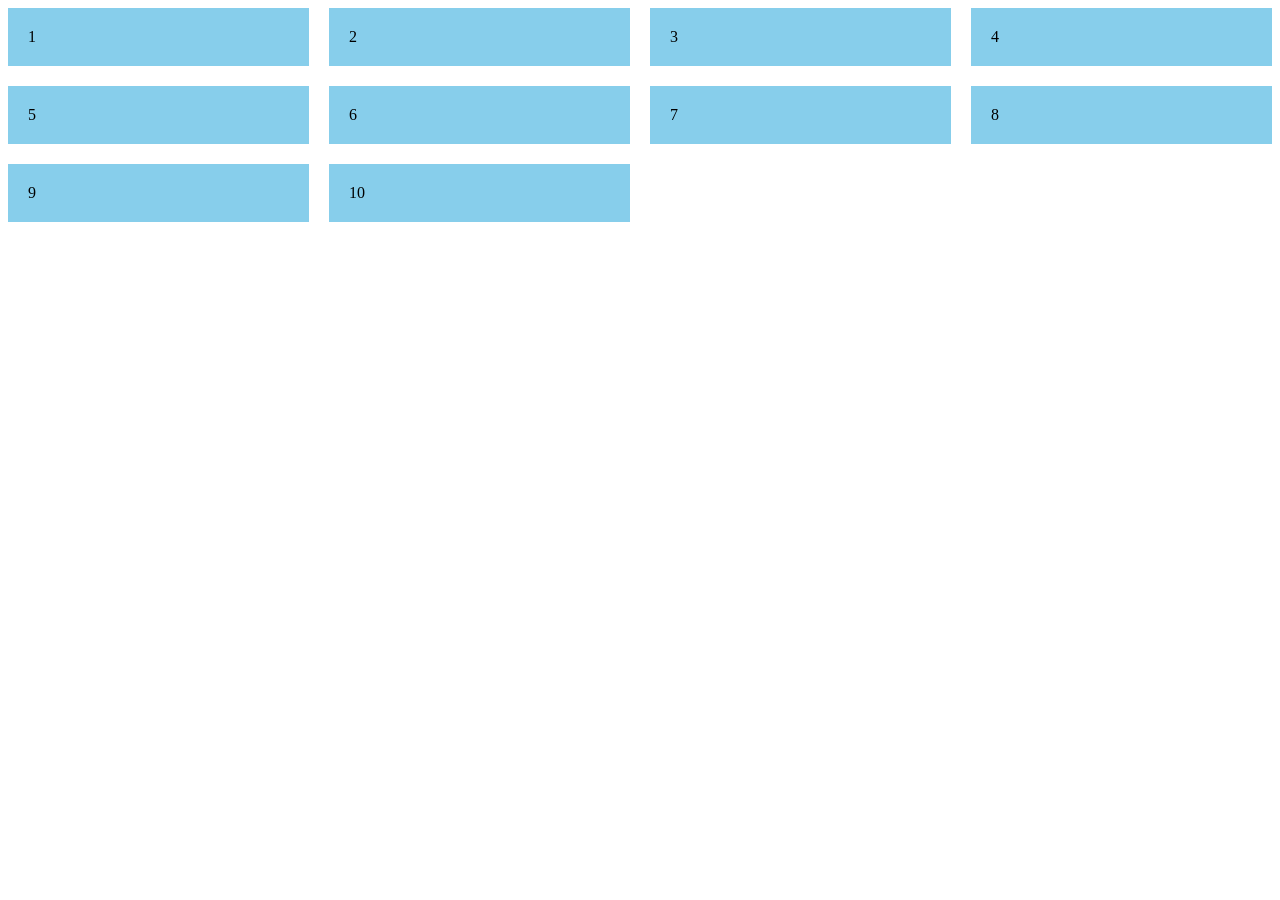
<file: index.html>
<!DOCTYPE html>
<html lang="en">
<head>
    <meta charset="UTF-8">
    <meta name="viewport" content="width=device-width, initial-scale=1.0">
    <title>Document</title>
    <link rel="stylesheet" href="style.css">
</head>
<body>
    <div class="container">
        <!-- <div class="header">header</div> -->
        <div class="box">1</div>
        <div class="box">2</div>
        <div class="box">3</div>
        <div class="box">4</div>
        <div class="box">5</div>
        <div class="box">6</div>
        <div class="box">7</div>
        <div class="box">8</div>
        <div class="box">9</div>
        <div class="box">10</div>
        
    </div>
</body>
</html>
</file>
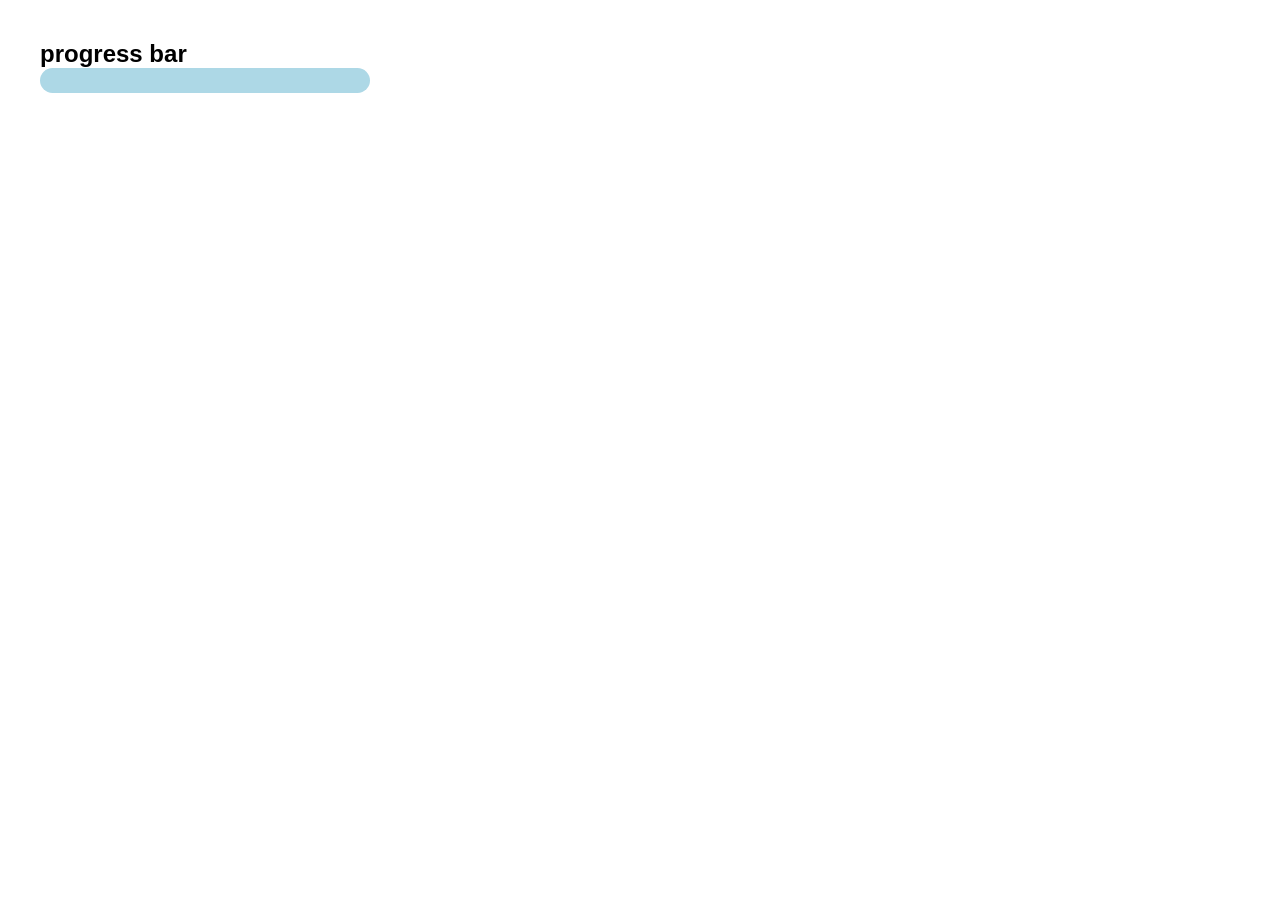
<file: progress.html>
<!DOCTYPE html>
<html lang="en">
<head>
    <meta charset="UTF-8">
    <meta name="viewport" content="width=device-width, initial-scale=1.0">
    <title>Document</title>
    <link rel="stylesheet" href="progress.css">
</head>
<body>
    <h2>progress bar</h2>
    <div class="progress-container">
      <div class="progress0-bar"></div>
    </div>
</body>
</html>
</file>
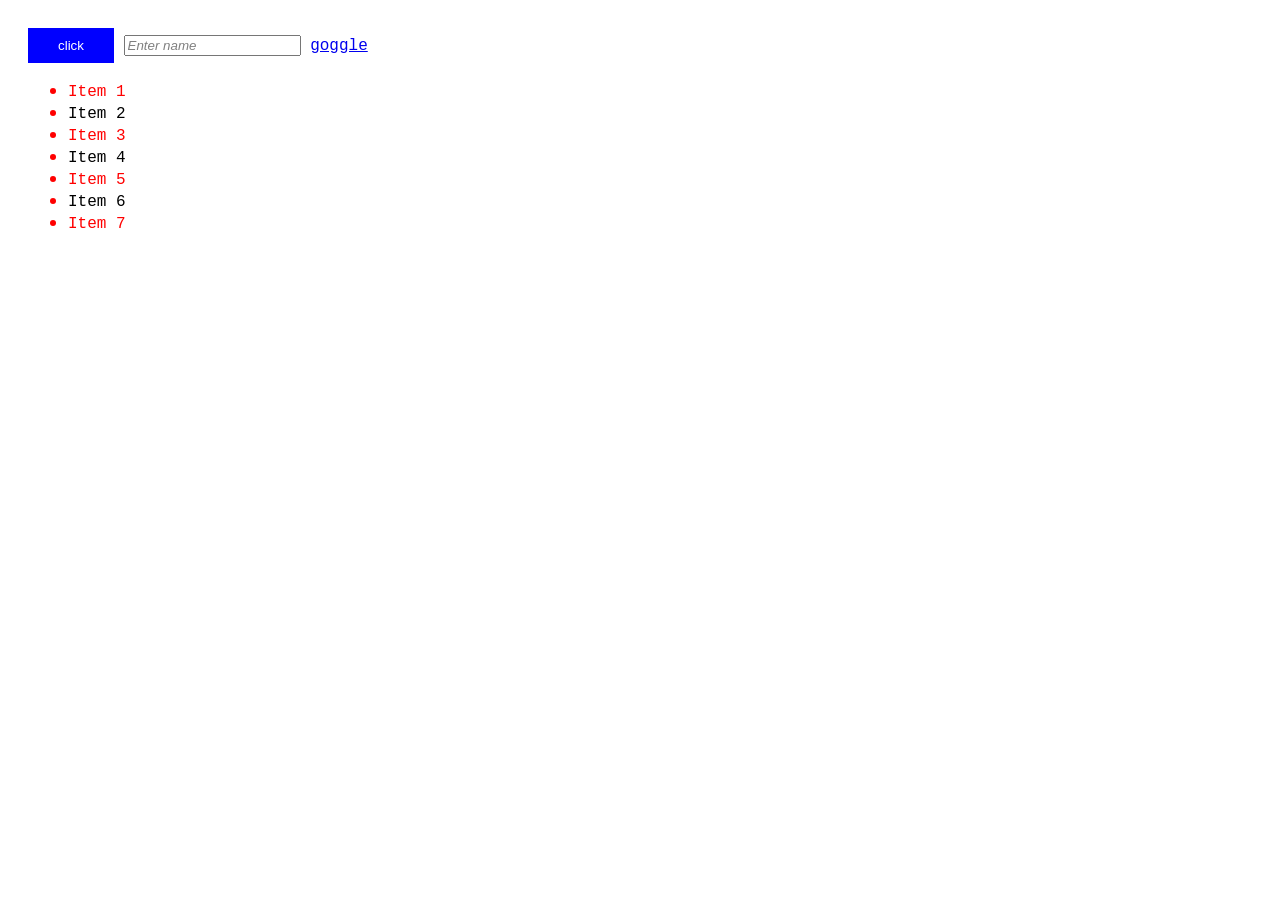
<file: pseudo.html>
<!DOCTYPE html>
<html lang="en">
<head>
    <meta charset="UTF-8">
    <meta name="viewport" content="width=device-width, initial-scale=1.0">
    <title>Document</title>
    <link rel="stylesheet" href="pseudo.css">
</head>
<body>
  <!-- <h1>hello pw</h1> -->
  <!-- <a href="#">Home</a> -->
  <!-- <button>Inbox</button> -->
  <!-- <p>hello student, welcome to pw</p> -->
 <!-- <p>Lorem ipsum dolor sit amet consectetur adipisicing elit. 
    Aliquid quod minus debitis deleniti ab vel voluptas,
    eius voluptatem provident, ducimus in tenetur alias
    consequuntur accusamus nihil rem aliquam laboriosam! 
    Earum odit perferendis cumque, culpa maiores delectus
    repellendus doloremque officia suscipit tempora quibusdam,
    soluta officiis sapiente molestias ea! Fugiat tempora maxime,
    deserunt possimus itaque natus neque temporibus illo culpa modi
    quasi. Perferendis optio sint dolor cumque provident vel temporibus
    magnam eius fugit nostrum quia unde consectetur, voluptate fugiat?
    Neque, quia veniam, sed molestiae inventore tempore, omnis atque quae
    tempora nam sapiente! Dolore eaque repudiandae tempora soluta itaque
    quibusdam nostrum quae autem?
 </p> -->
  <!-- <h1>css selection</h1>
  <p>Lorem ipsum dolor sit, amet consectetur adipisicing elit. Molestias 
     eligendi similique sequi natus nobis magnam magni saepe fugit eos
     expedita sunt incidunt perspiciatis, laborum necessitatibus
      praesentium. Delectus ducimus laudantium reprehenderit!
    </p>
    <p>Lorem ipsum dolor sit amet consectetur adipisicing elit. Dolor, nisi.</p>
    <input type="text" placeholder="enter your name" />
    <ul>
        <li>Apple</li>
        <li>mango</li>
    </ul> -->
    <button>click</button>
    <input type="text" placeholder="Enter name"/>
    <a href="https://www.goggle.com/">goggle</a>
  <ul>
    <li>Item 1</li>
    <li>Item 2</li>
    <li>Item 3</li>
    <li>Item 4</li>
    <li>Item 5</li>
    <li>Item 6</li>
    <li>Item 7</li>
  </ul>
</body>
</html>
</file>
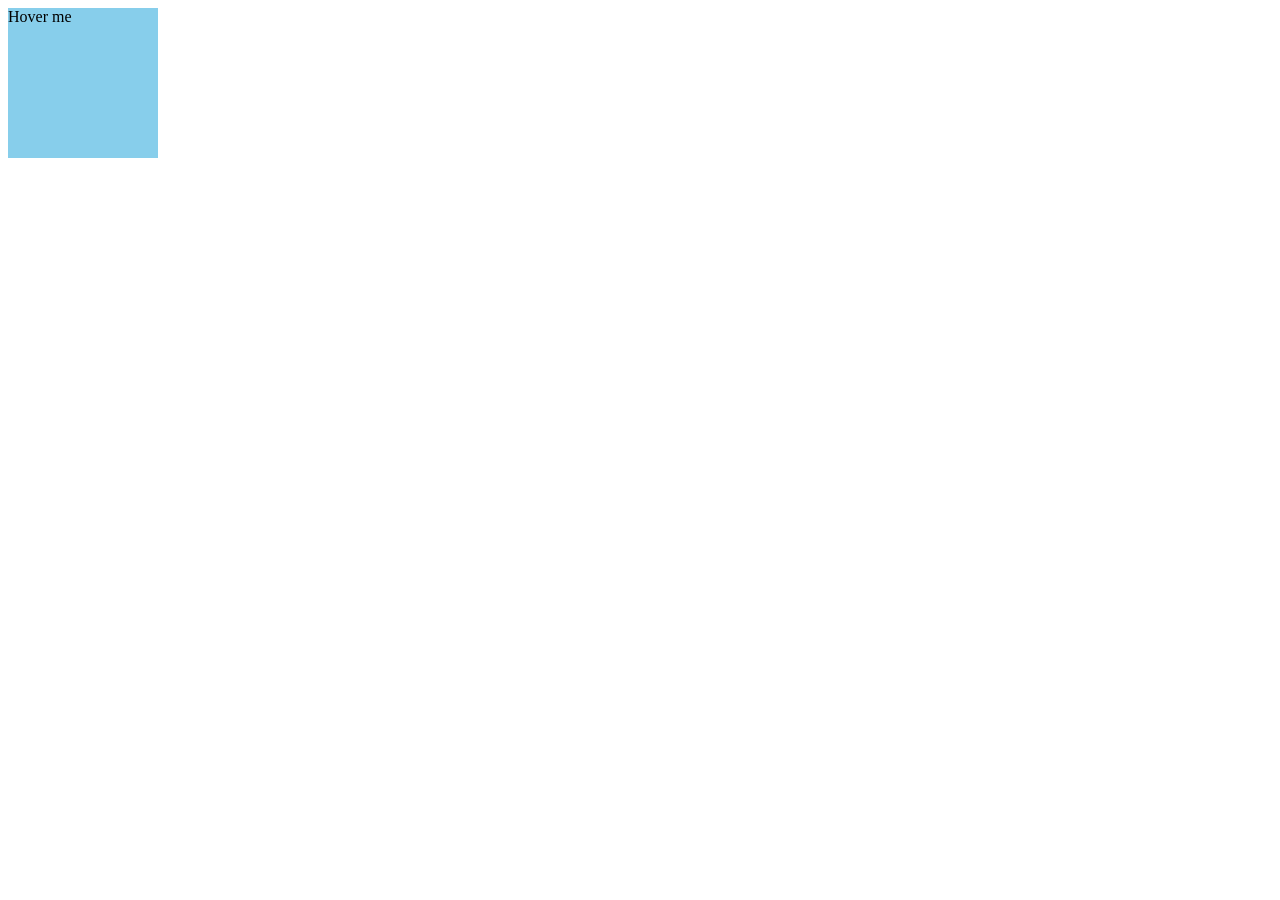
<file: transition.html>
<!DOCTYPE html>
<html lang="en">
<head>
    <meta charset="UTF-8">
    <meta name="viewport" content="width=device-width, initial-scale=1.0">
    <title>Document</title>
    <link rel="stylesheet" href="transition.css">
</head>
<body>
    <!-- <button>Hover me</button> -->
    <div class="box">Hover me</div>
</body>
</html>
</file>
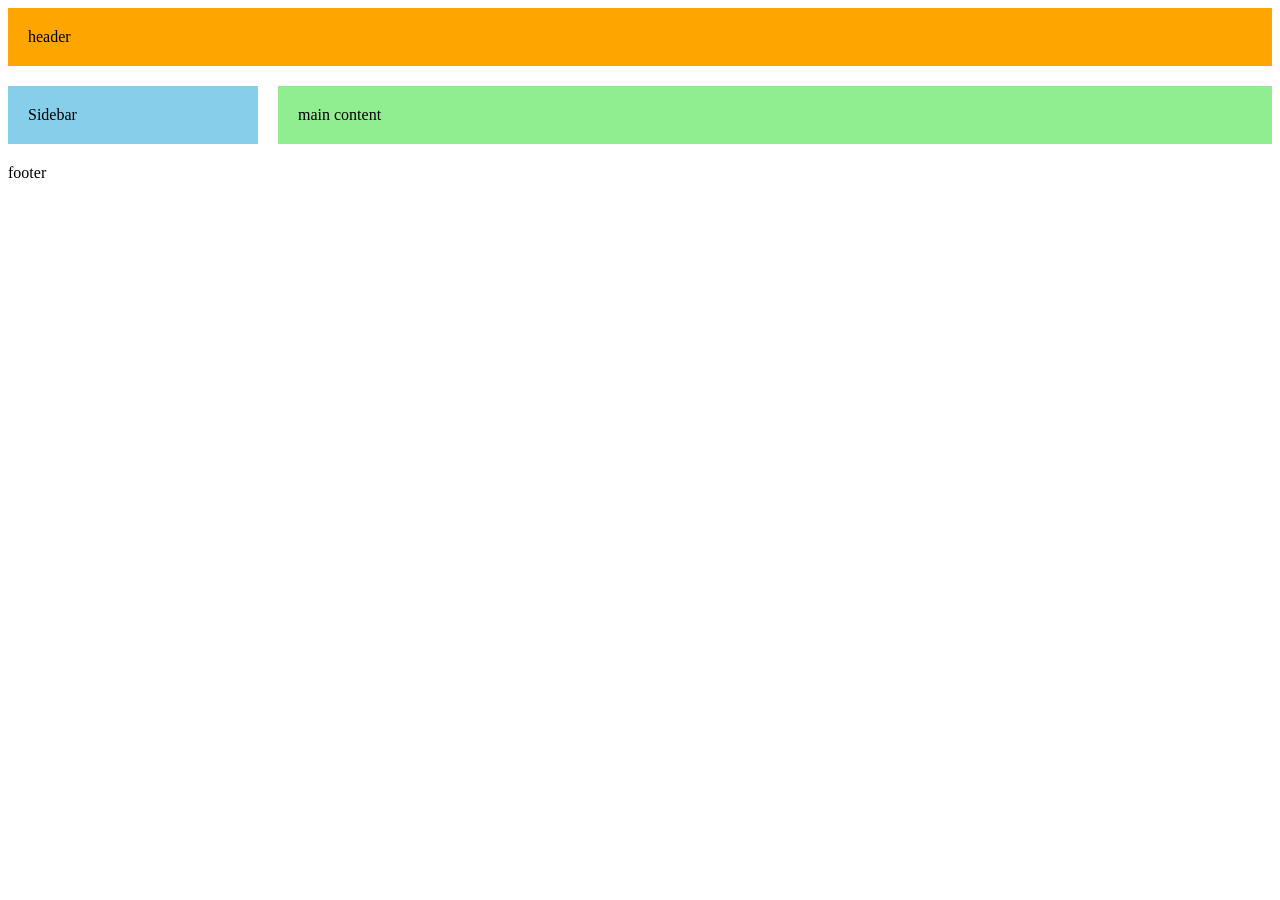
<file: youtube.html>
<!DOCTYPE html>
<html lang="en">
<head>
    <meta charset="UTF-8">
    <meta name="viewport" content="width=device-width, initial-scale=1.0">
    <title>Document</title>
    <link rel="stylesheet" href="youtube.css">
</head>
<body>
    <div class="container">
    <header>header</header>
    <aside>Sidebar</aside>
    <main>main content</main>
    <footer>footer</footer>
    </div>
</body>
</html>
</file>
<file: style.css>
.container{
  display: grid;
  /* grid-template-columns: repeat(10,1fr); */
  grid-template-columns: repeat(auto-fill, minmax(250px,1fr));
  /* grid-template-columns: repeat(10,minmax(25px,1fr)); */
  /* grid-template-columns: 200px 200px 200px;
  grid-template-columns: 1fr 1fr 1fr;
  grid-template-columns: 2fr 1fr 1fr;
  grid-template-rows: 100px 200px;
  grid-template-columns: 1fr 1fr;
  gap: 20px;
  row-gap: 20px;
  column-gap: 20px;
  row-gap: 20px;
  grid-gap: 20px;
  grid-template-rows: 150px 150px;
  justify-items: center;
  align-items: center;
  place-items: center;
  border: 2px solid red; */
  gap: 20px;

     

}

/* .header{
  background: orange;
  padding: 20px;
  grid-column: 1/-1;
  grid-column: 1/1;
  grid-row: 1/3;
  grid-row: 1/4;
  grid-column: 1/4;
} */

.box{
  /* border: 2px solid black;
  height: 80px;
  width: 80px; */
  background: skyblue;
  padding: 20px;
  
}
</file>
<file: progress.css>
*{
    margin: 0;
    padding: 0;
    box-sizing: border-box;
}

body {
    font-family: Arial, Helvetica, sans-serif;
    padding: 40px;
}

.progress-container {
    width: 330px;
    height: 25px;
    background-color: lightblue;
    border-radius: 20px;
    position: relative;
    
}

.progress-bar {
    height: 100%;
    width: 10%;
    background-color: blueviolet;
    border-radius: 20px;
    position: relative;
    transition: 0.5s;

}

.progress-bar::after {
    content: "10%";
    position: absolute;
    left: 10%;
    top: 20%;
    color: white;
    font-size: 12px;
    font-weight: bold;
}
.progress-container:hover .progress-bar {
    width: 70%;

}

.progress-container:hover .progress-bar::after {
   content: "70%";
}
</file>
<file: pseudo.css>
/* h1::before{
    content: "⭐";
    
}

h1::after{
    content: "🥳";
} */

/* a{
    text-decoration: none;
    position: relative;
}

a::after{
    position: absolute;
  
    content: "";
    left: 0;
    bottom: -0px;
    width: 100%;
    height: 2px;
    background: red;
}

a::after{
    width: 0px;
   
    transition: 0.3s;

}

a:hover::after{
    width: 100%;
} */

/* button{
    position: relative;
}

button::after{
    content: "3";
    position: absolute;
    background: red;
    top: -10px;
    right: -10px;
    color: white;
    width: 25px;
    border-radius: 50%;
    display: flex;
    justify-content: center;
    align-items: center;
} */

/* p::first-letter{
    font-size: 50px;
    color: red;
    font-weight: bold;
} */
/* 
p::first-line{
    font-size: 50px;
    color: red;
    font-weight: bold;
} */

.{
    margin: 0;
    padding: 0;
    box-sizing: border-box;
}

body{
    font-family: 'Courier New', Courier, monospace;
    padding: 20px;

}
::selection{
    background: black;
    color: yellow;
}


::placeholder{
    color: gray;
    font-style: italic;
}

li::marker{
    color: red;
    font-size: 20px;
}

button{
    background: blue;
    color: white;
    cursor: pointer;
    padding: 10px 30px;
    border: none;
}

button:active{
    transform: scale(0.9);
}

input:focus{
    border: 2px solid red;
    outline: none;
}

a:visited{
   color: purple;
}

/* li:last-child{
    color: red;

} */

/* li:first-child{
    color: red;

} */

/* li:nth-child(even){
    color: red;

} */

li:nth-child(odd){
    color: red;

}
</file>
<file: transition.css>
/* button{
    background: blue;
    color: white;
    padding: 10px;
    border: none;
    cursor: pointer;
    transition: 0.3s linear;
    //
}

button:hover{
   
    transform: scale(1.2);
} */

.box{
    width: 150px;
    height: 150px;
    background: skyblue;
    /* transition: 0.3s; */
    /* transition: 0.3s linear; */
    /* transition: 0.3s ease; */
    /* transition: 0.3s ease-in; */
    transition: 0.3s ease-out;
    

}

.box:hover{
    /* transform: scale(1.2); */
    /* transform: translateX(50px); */
    /* transform: translate(100px) rotate(40deg); */
    transform: translate(100px) rotate(180deg);
    /* background-color: red; */
}
</file>
<file: youtube.css>
.container{
    display: grid;
    grid-template-columns: 250px 1fr;
    grid-template-areas: "header" "sidebar main" "footer footer";
    gap: 20px;

}

header{
    grid-column: 1/3;
    grid-template-areas: header;
    background: orange;
    padding: 20px;
}
aside{
    background: skyblue;
    padding: 20px;
    grid-template-areas: sidebar;

}

main{
    background: lightgreen;
    padding: 20px;
    grid-template-areas: main;
}

footer{
    grid-template-areas: footer;
}
</file>
